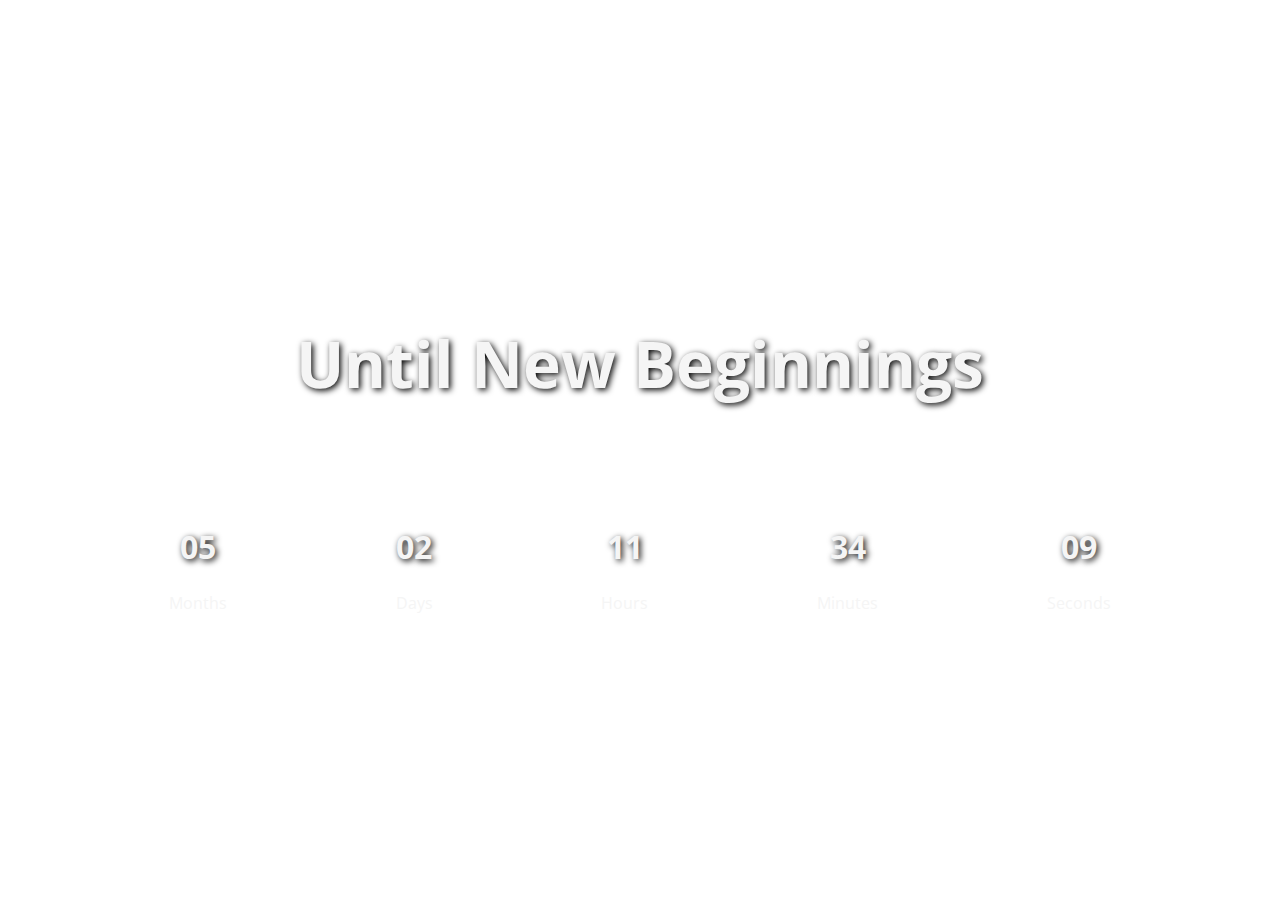
<file: Countdown Timer App/index.html>
<!DOCTYPE html>
<html lang="en">
  <head>
    <meta charset="UTF-8" />
    <meta name="viewport" content="width=device-width, initial-scale=1.0" />
    <title>Count Down Timer</title>
    <link rel="preconnect" href="https://fonts.gstatic.com" />
    <link
      href="https://fonts.googleapis.com/css2?family=Open+Sans:wght@300;700&display=swap"
      rel="stylesheet"
    />
    <link rel="stylesheet" href="reset.css" />
    <link rel="stylesheet" href="style.css" />
  </head>
  <body>
    <main class="container">
      <h1 id="header">Until New Beginnings</h1>
      <section class="countdown">
        <div class="months-container">
          <h3 id="months">2</h3>
          <p>Months</p>
        </div>
        <div class="days-container">
          <h3 id="days">3</h3>
          <p>Days</p>
        </div>
        <div class="hours-container">
          <h3 id="hours">9</h3>
          <p>Hours</p>
        </div>
        <div class="minutes-container">
          <h3 id="minutes">59</h3>
          <p>Minutes</p>
        </div>
        <div class="seconds-container">
          <h3 id="seconds">16</h3>
          <p>Seconds</p>
        </div>
      </section>
    </main>
    <script src="script.js"></script>
  </body>
</html>
</file>
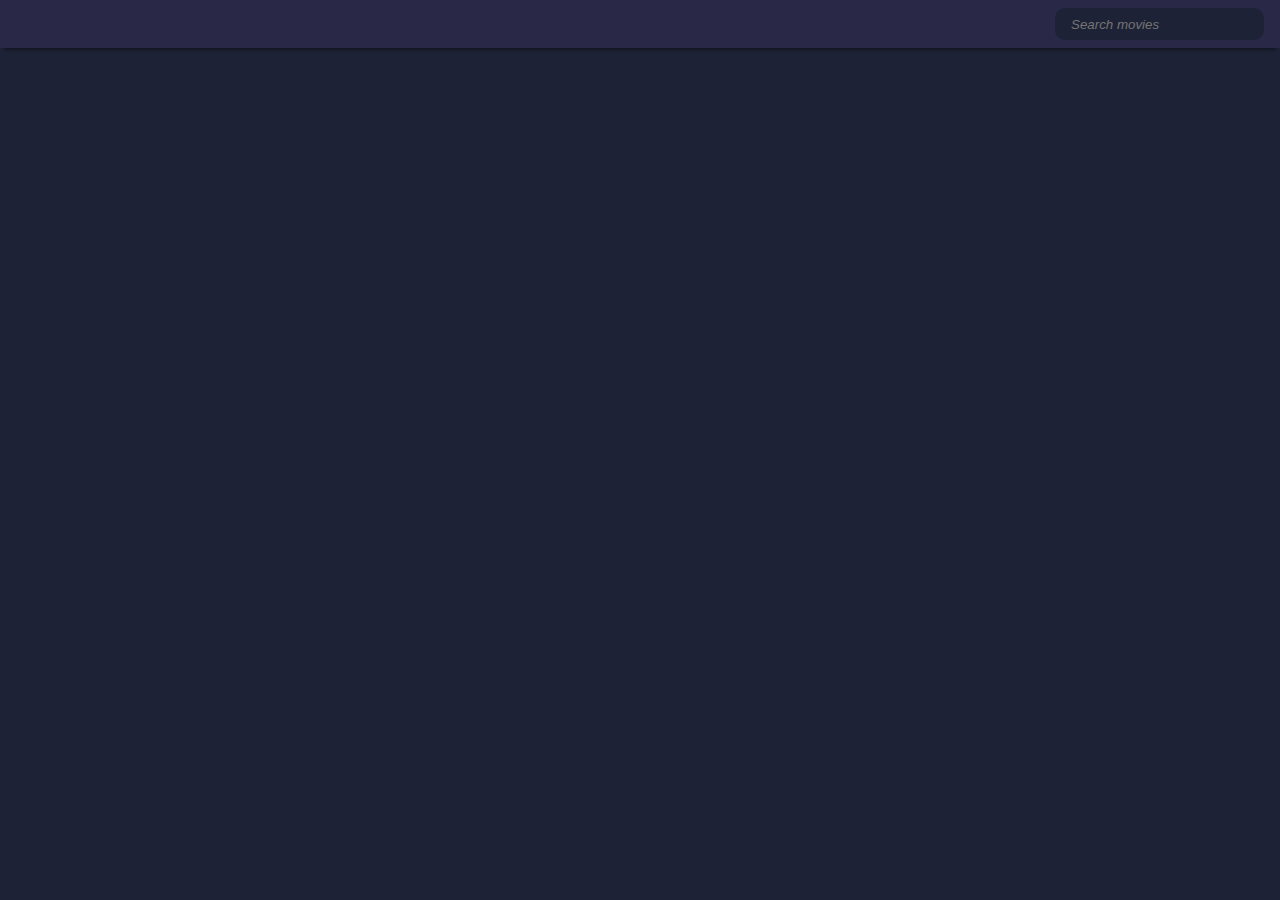
<file: Movie App/index.html>
<!DOCTYPE html>
<html lang="en">
  <head>
    <meta charset="UTF-8" />
    <meta http-equiv="X-UA-Compatible" content="IE=edge" />
    <meta name="viewport" content="width=device-width, initial-scale=1.0" />
    <link
      rel="stylesheet"
      href="https://cdnjs.cloudflare.com/ajax/libs/font-awesome/5.15.2/css/all.min.css"
      integrity="sha512-HK5fgLBL+xu6dm/Ii3z4xhlSUyZgTT9tuc/hSrtw6uzJOvgRr2a9jyxxT1ely+B+xFAmJKVSTbpM/CuL7qxO8w=="
      crossorigin="anonymous"
    />
    <link rel="preconnect" href="https://fonts.gstatic.com" />
    <link
      href="https://fonts.googleapis.com/css2?family=Open+Sans:wght@300;600;700&display=swap"
      rel="stylesheet"
    />
    <link rel="stylesheet" href="style.css" />
    <title>Movies App</title>
  </head>
  <body>
    <div class="container">
      <nav class="navbar">
        <input type="text" placeholder="Search movies" class="search-bar" />
      </nav>

      <div class="main-container"></div>
    </div>
    <script src="script.js"></script>
  </body>
</html>
</file>
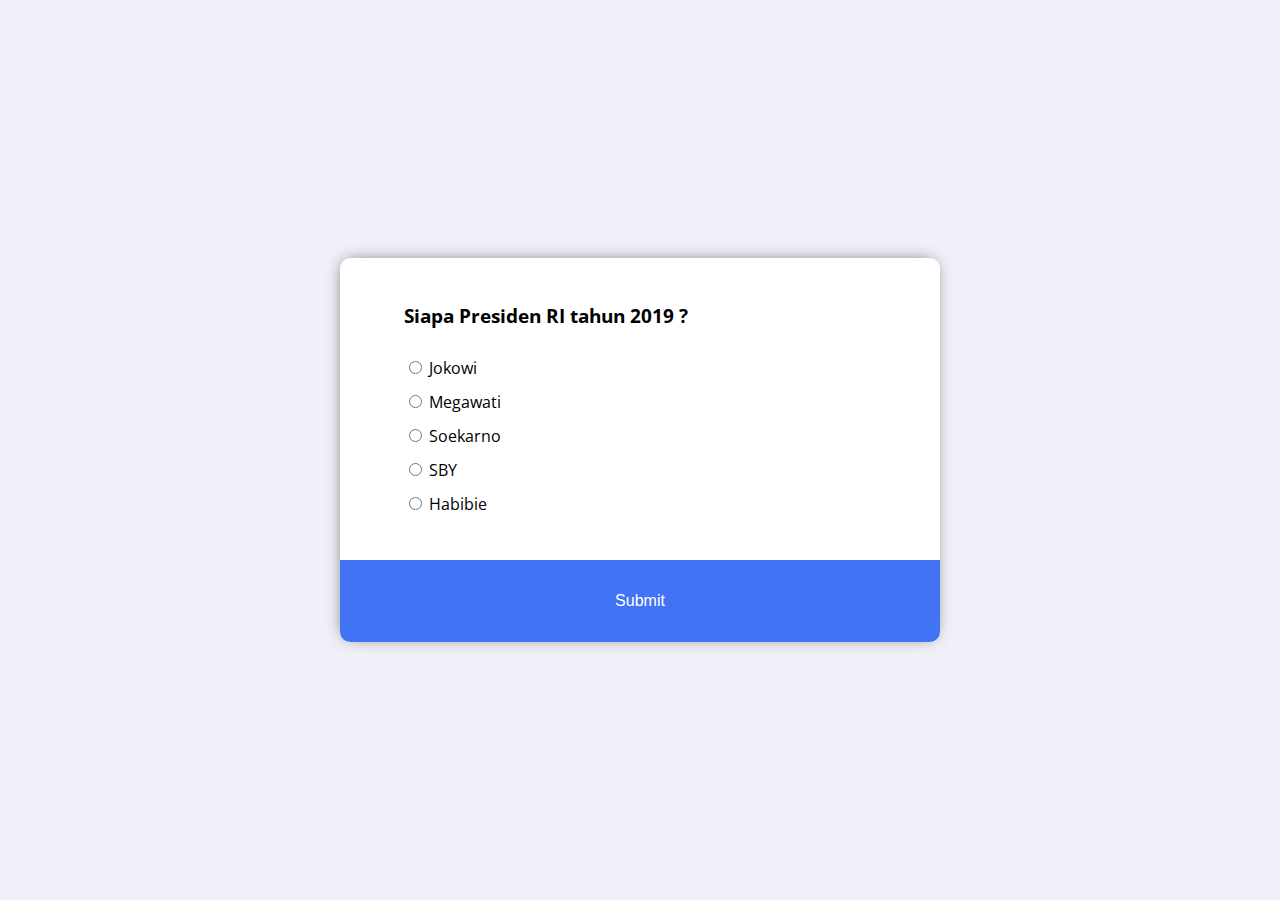
<file: Quiz App/index.html>
<!DOCTYPE html>
<html lang="en">
  <head>
    <meta charset="UTF-8" />
    <meta name="viewport" content="width=device-width, initial-scale=1.0" />
    <link
      href="https://fonts.googleapis.com/css2?family=Open+Sans:wght@300;700&display=swap"
      rel="stylesheet"
    />
    <link rel="stylesheet" href="reset.css" />
    <link rel="stylesheet" href="style.css" />
    <title>Quiz App</title>
  </head>
  <body>
    <!-- 
-   questions from obj
-   select answer
-   at the end show score -->
    <div class="container">
      <div class="wrapper-answer-question">
        <h3 id="question"></h3>
        <!-- <div class="wrapper-answer"> -->
        <ul>
          <li>
            <input type="radio" name="answer" id="aR" />
            <label for="aR" id="a"></label>
          </li>
          <li>
            <input type="radio" name="answer" id="bR" />
            <label for="bR" id="b"></label>
          </li>
          <li>
            <input type="radio" name="answer" id="cR" />
            <label for="cR" id="c"></label>
          </li>
          <li>
            <input type="radio" name="answer" id="dR" />
            <label for="dR" id="d"></label>
          </li>
          <li>
            <input type="radio" name="answer" id="eR" />
            <label for="eR" id="e"></label>
          </li>
        </ul>
        <!-- </div> -->
      </div>
      <button id="submit">Submit</button>
    </div>

    <script src="script.js"></script>
  </body>
</html>
</file>
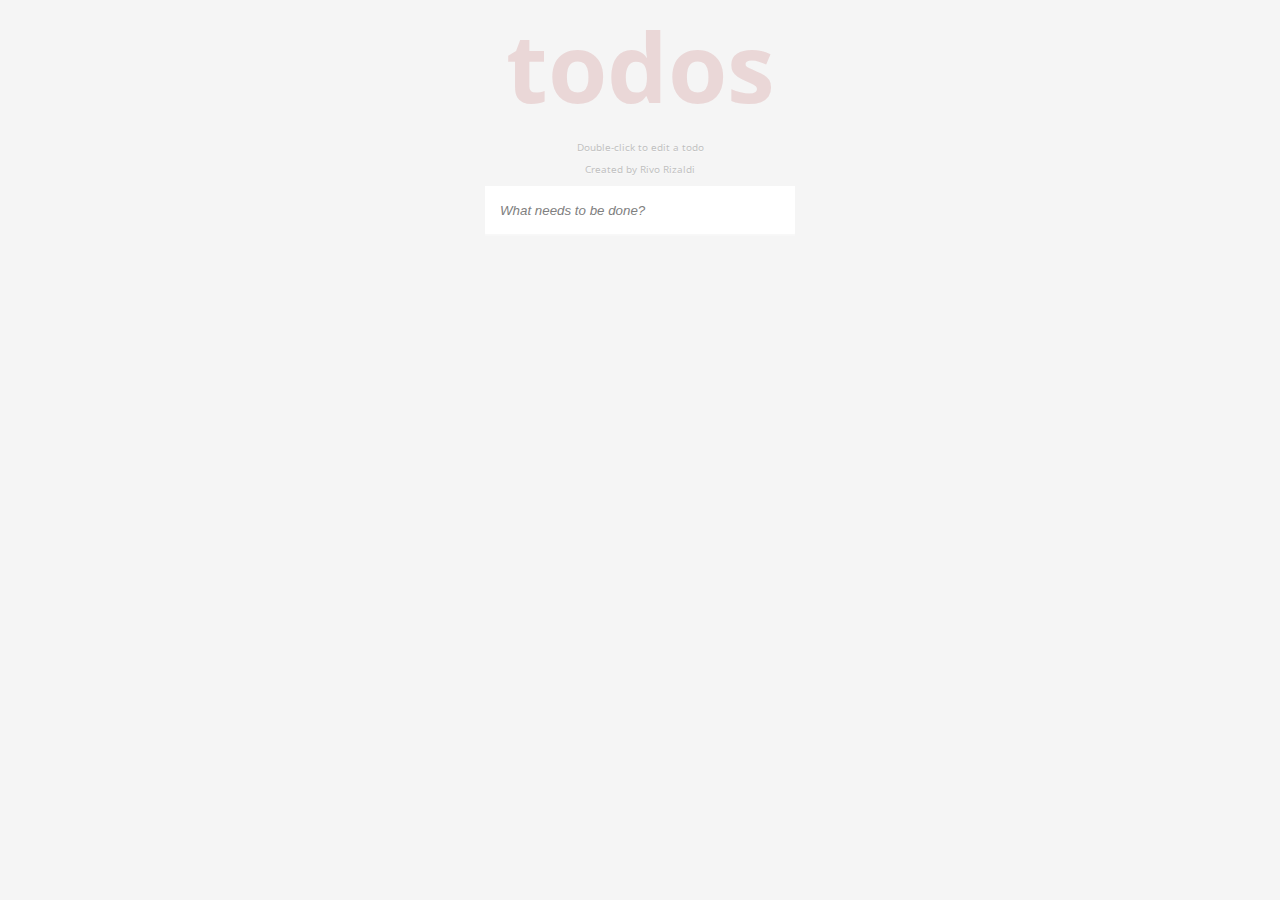
<file: To do App/index.html>
<!DOCTYPE html>
<html lang="en">
  <head>
    <meta charset="UTF-8" />
    <meta http-equiv="X-UA-Compatible" content="IE=edge" />
    <meta name="viewport" content="width=device-width, initial-scale=1.0" />
    <link
      rel="stylesheet"
      href="https://cdnjs.cloudflare.com/ajax/libs/font-awesome/5.15.2/css/all.min.css"
      integrity="sha512-HK5fgLBL+xu6dm/Ii3z4xhlSUyZgTT9tuc/hSrtw6uzJOvgRr2a9jyxxT1ely+B+xFAmJKVSTbpM/CuL7qxO8w=="
      crossorigin="anonymous"
    />
    <link rel="preconnect" href="https://fonts.gstatic.com" />
    <link
      href="https://fonts.googleapis.com/css2?family=Open+Sans:wght@300;600;700&display=swap"
      rel="stylesheet"
    />
    <link rel="stylesheet" href="style.css" />
    <title>To do App</title>
  </head>
  <body>
    <div id="container">
      <h1 id="title">todos</h1>
      <div class="info">
        <p>Double-click to edit a todo</p>
        <p>Created by Rivo Rizaldi</p>
      </div>
      <div id="todo-container">
        <input type="text" id="todo" placeholder="What needs to be done?" />
        <ul id="todo-list"></ul>
        <div id="item-filter" class="hide">
          <p id="information-text">3 items</p>
          <button id="all">All</button>
          <button id="active">Active</button>
          <button id="completed">Completed</button>
          <div></div>
        </div>
      </div>
    </div>
    <script src="script.js"></script>
  </body>
</html>
</file>
<file: Countdown Timer App/style.css>
body {
  height: 100vh;
  color: whitesmoke;
}

#header {
  margin-bottom: 8%;
  font-size: 4rem;
}

div > h3 {
  font-size: 2rem;
}

#header,
div > h3 {
  text-shadow: 2px 2px 6px #000000;
}

.container {
  display: flex;
  height: 100%;
  justify-content: center;
  align-items: center;
  flex-direction: column;
  background-image: url("https://images.unsplash.com/photo-1562169254-5d5a1c7609c2?ixlib=rb-1.2.1&ixid=MXwxMjA3fDB8MHxwaG90by1wYWdlfHx8fGVufDB8fHw%3D&auto=format&fit=crop&w=1950&q=80");
  background-repeat: no-repeat;
  background-position: center;
  background-size: cover;
}

.countdown {
  display: flex;
  width: 100%;
  justify-content: space-evenly;
}

section > div {
  text-align: center;
}
</file>
<file: Movie App/style.css>
* {
  margin: 0;
  padding: 0;
  box-sizing: border-box;
}

body,
html {
  height: 100%;
}

.container {
  background-color: #1e2236;
  height: 100%;
  font-family: "Open Sans", sans-serif;
}

.navbar {
  background-color: #292847;
  display: flex;
  justify-content: flex-end;
  align-items: center;
  height: 3rem;
  padding: 0 1rem;
  position: fixed;
  top: 0;
  width: 100%;
  -webkit-box-shadow: 0px 6px 3px -4px rgba(0, 0, 0, 0.42);
  box-shadow: 0px 6px 3px -4px rgba(0, 0, 0, 0.42);
  overflow: hidden;
  z-index: 1;
  /* align-items: flex-end; */
}

.search-bar {
  height: 2rem;
  padding: 0 1rem;
  border-radius: 10px;
  background-color: #1e2236;
  border: none;
  caret-color: white;
  color: white;
}

.search-bar:focus {
  border: none;
  outline: none;
}

.search-bar::placeholder {
  font-style: italic;
}

.main-container {
  display: flex;
  flex-wrap: wrap;
  justify-content: center;
  padding-top: 4rem;
  padding-right: 1rem;
  padding-left: 1rem;
  padding-bottom: 1rem;
  height: 100%;
  overflow: auto;
}

.content {
  height: 470px;
  width: 250px;
  background-color: #292847;
  margin-right: 16px;
  margin-top: 16px;
  -webkit-box-shadow: 0px 0px 10px 1px rgba(0, 0, 0, 0.49);
  box-shadow: 0px 0px 10px 1px rgba(0, 0, 0, 0.49);
  position: relative;
  border-radius: 10px;
  overflow: hidden;
}

.content img {
  width: 100%;
  height: 350px;
  object-fit: fill;
}

.content-body {
  color: white;
  padding: 16px;
  display: flex;
  justify-content: space-between;
  align-items: center;
}

.content-body p {
  font-weight: bold;
}

.content-description {
  height: 100%;
  padding: 1rem;
  overflow-y: auto;
  width: 100%;
  background-color: rgba(0, 0, 0, 0.5);
  position: absolute;
  top: 0;
  left: 0;
  transform: translateY(100%);
  color: white;
}

.content-description p {
  text-shadow: 0px 0px 9px rgba(255, 255, 255, 0.82);
  /* font-weight: 600; */
}

.content:hover .content-description {
  transform: translateY(0);
  transition: transform 0.2s ease-in;
}

.red {
  color: red;
}

.yellow {
  color: yellow;
}

.green {
  color: green;
}
</file>
<file: Quiz App/style.css>
/* .container {
  background-color: palevioletred;
  display: inline-block;
  margin: ;
} */

body {
  width: 100%;
  height: 100vh;
  display: flex;
  justify-content: center;
  align-items: center;
  background-color: #f0f1f8;
}

.container {
  background-color: white;
  overflow: hidden;
  width: 600px;
  max-width: 100%;
  -webkit-box-shadow: -1px -1px 17px -6px rgba(0, 0, 0, 0.75);
  -moz-box-shadow: -1px -1px 17px -6px rgba(0, 0, 0, 0.75);
  box-shadow: -1px -1px 17px -6px rgba(0, 0, 0, 0.75);
  border-radius: 10px;
}

.wrapper-answer-question {
  padding: 3rem;
}

div > h3 {
  font-weight: bold;
  font-size: 1.2rem;
  margin-left: 16px;
}

div > ul {
  margin-top: 32px;
  margin-left: 16px;
}

ul > li {
  margin-top: 16px;
}

button {
  font-size: 1rem;
  color: white;
  display: block;
  width: 100%;
  background-color: #4273f4;
  border-style: none;
  padding: 2rem;
}

button:focus {
  outline-style: none;
}

button:active {
  background-color: #4273e4;
}
</file>
<file: To do App/style.css>
body {
  margin: 0;
  font-family: "Open Sans", sans-serif;
  display: flex;
  justify-content: center;
  align-items: center;
  background-color: #f5f5f5;
}

h1 {
  font-size: 6rem;
  color: rgba(175, 47, 47, 0.15);
  margin: 0;
}

.info {
  color: #bfbfbf;
  font-size: 0.6rem;
  text-shadow: 0 1px 0 rgb(255 255 255 / 50%);
  text-align: center;
}

#container {
  width: 500px;
  display: flex;
  flex-direction: column;
  justify-content: center;
  align-items: center;
}

#title {
  text-align: center;
}

#todo {
  margin: 0;
  width: 310px;
  height: 50px;
  box-sizing: border-box;
  box-shadow: inset 0 -2px 1px rgb(0 0 0 / 3%);
  border: none;
  padding-left: 15px;
}

#todo:focus {
  outline: none;
}

#todo::placeholder {
  font-style: italic;
  color: gray;
}

#todo-list {
  list-style: none;
  padding: 0;
}

.todo-item {
  width: 300px;
  height: 30px;
  box-sizing: border-box;
  padding: 10px 0;
  box-shadow: inset 0 -2px 1px rgb(0 0 0 / 3%);
}

.item-container {
  display: inline-block;
  width: 90%;
}

.item-delete {
  display: inline-block;
  width: 5%;
}

#information-text {
  margin-right: 20px;
}

button {
  margin-right: 10px;
  background-color: transparent;
  border: none;
}

button.active {
  border: 1px solid black;
}

#item-filter {
  display: flex;
  height: 50px;
  align-items: center;
}

#item-filter.hide,
.item-container.hide,
.item-edit.hide,
.item-delete.hide,
.todo-item.hide,
.todo-item-container.hide {
  display: none;
}

.item-edit {
  width: 100%;
  box-sizing: border-box;
  height: 50px;
  padding-left: 20px;
  box-shadow: inset 0 -2px 1px rgb(0 0 0 / 3%);
}

.item-edit:focus {
  outline: none;
  border: none;
  box-shadow: inset 0 -2px 1px rgb(0 0 0 / 3%);
}

.todo-content.strikethrough {
  text-decoration: line-through;
}

.todo-item-container {
  background-color: white;
  margin-bottom: 10px;
  padding: 0 10px;
  box-sizing: border-box;
  width: 310px;
}

.todo-item-container .todo-item {
  height: 50px;
}
</file>
